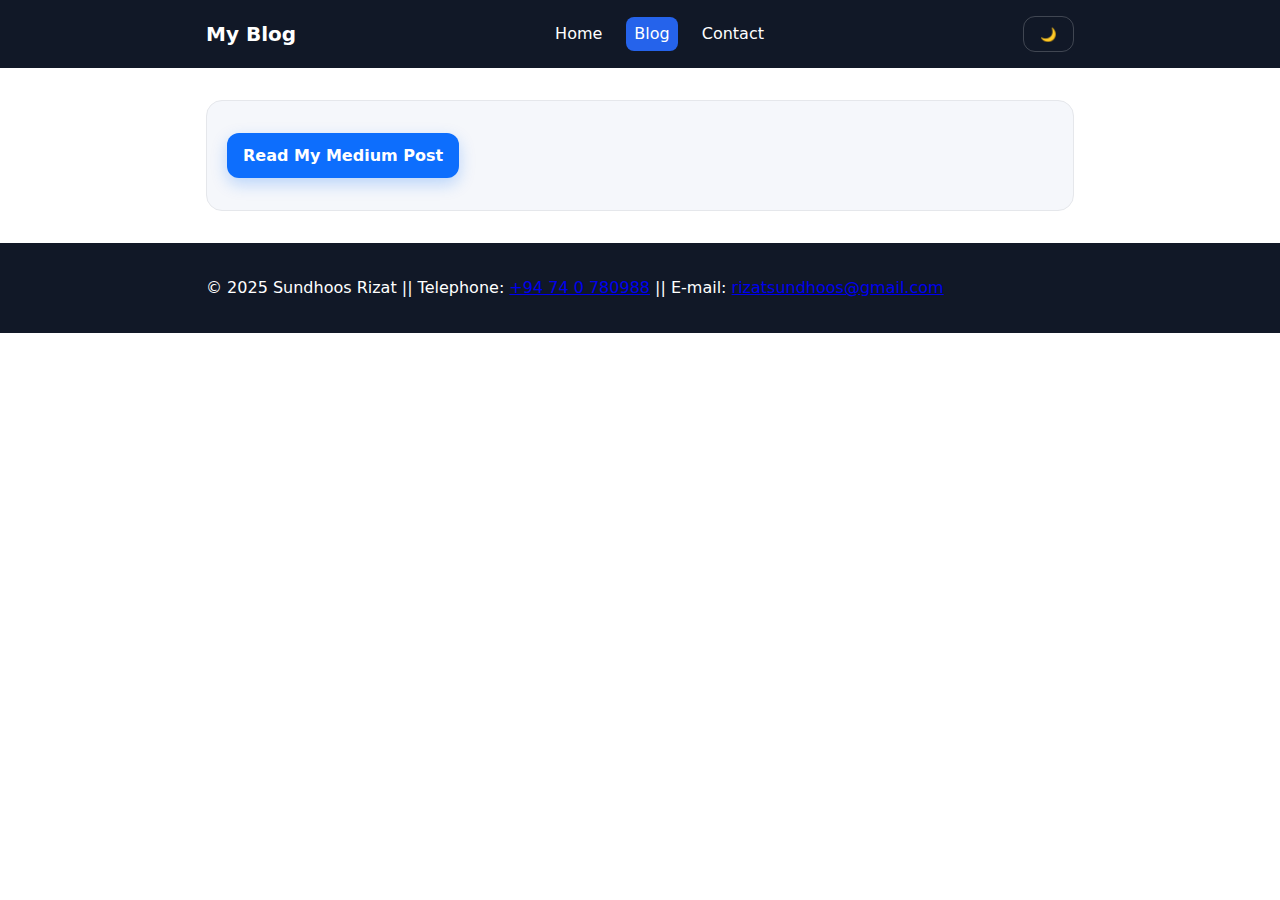
<file: blog.html>
<!DOCTYPE html>
<html lang="en">
<head>
  <meta charset="UTF-8">
  <meta name="viewport" content="width=device-width, initial-scale=1.0">
  <title>My Blog</title>
  <link rel="stylesheet" href="styles.css">
</head>
<body>
  <header class="site-header">
    <div class="container header-inner">
      <h1 class="site-title">My Blog</h1>
      <nav aria-label="Primary">
        <a href="index.html" class="nav-link" data-nav="index.html">Home</a>
        <a href="blog.html" class="nav-link" data-nav="blog.html">Blog</a>
        <a href="contact.html" class="nav-link" data-nav="contact.html">Contact</a>
      </nav>
      <button id="themeToggle" class="btn btn-ghost" aria-pressed="false" aria-label="Toggle dark mode">🌙</button>
    </div>
  </header>

  <main class="container">
    <article class="card">
      <p>
        <a class="btn" href="https://medium.com/@rizatsundhoos/text-in-multimedia-2cdb627ee4a7" target="_blank" rel="noopener noreferrer">
          Read My Medium Post
        </a>
      </p>
    </article>
  </main>

  <footer class="site-footer">
    <div class="container">
      <p>&copy; 2025 Sundhoos Rizat || Telephone: <a href="tel:+94 74 0 780988">+94 74 0 780988</a> || E-mail: <a href="mailto:rizatsundhoos@gmail.com">rizatsundhoos@gmail.com</a></p>
    </div>
  </footer>

  <script src="script.js" defer></script>
</body>
</html>
</file>
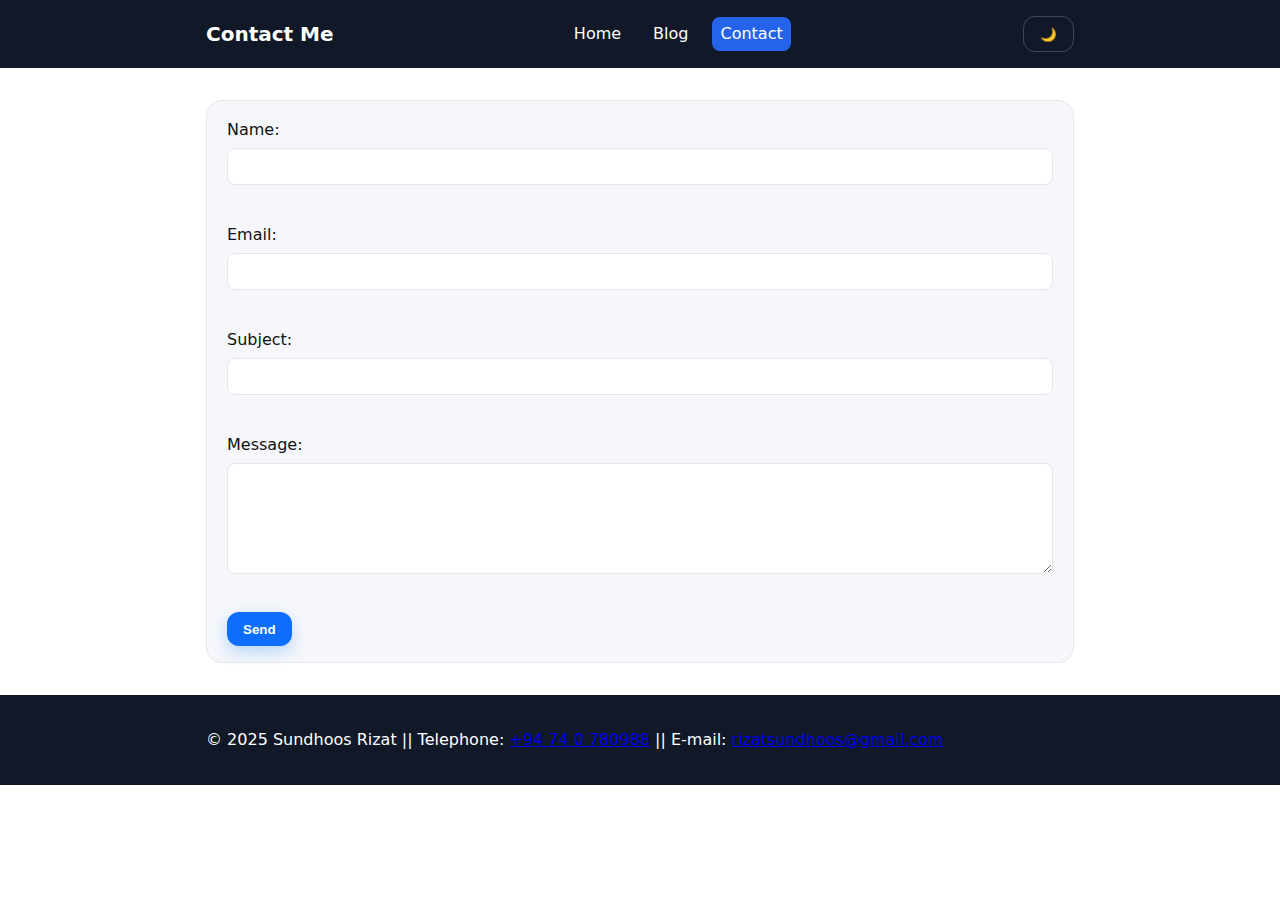
<file: contact.html>
<!DOCTYPE html>
<html lang="en">
<head>
  <meta charset="UTF-8">
  <meta name="viewport" content="width=device-width, initial-scale=1.0">
  <title>Contact Me</title>
  <link rel="stylesheet" href="styles.css">
</head>
<body>
  <header class="site-header">
    <div class="container header-inner">
      <h1 class="site-title">Contact Me</h1>
      <nav aria-label="Primary">
        <a href="index.html" class="nav-link" data-nav="index.html">Home</a>
        <a href="blog.html" class="nav-link" data-nav="blog.html">Blog</a>
        <a href="contact.html" class="nav-link" data-nav="contact.html">Contact</a>
      </nav>
      <button id="themeToggle" class="btn btn-ghost" aria-pressed="false" aria-label="Toggle dark mode">🌙</button>
    </div>
  </header>

  <main class="container">
    <section class="card">
      <form id="contactForm" novalidate>
        <div class="field">
          <label for="name">Name:</label>
          <input type="text" id="name" name="name" required aria-describedby="nameError">
          <small id="nameError" class="error-text" aria-live="polite"></small>
        </div>

        <div class="field">
          <label for="email">Email:</label>
          <input type="email" id="email" name="email" required aria-describedby="emailError">
          <small id="emailError" class="error-text" aria-live="polite"></small>
        </div>

        <div class="field">
          <label for="subject">Subject:</label>
          <input type="text" id="subject" name="subject" required aria-describedby="subjectError">
          <small id="subjectError" class="error-text" aria-live="polite"></small>
        </div>

        <div class="field">
          <label for="message">Message:</label>
          <textarea id="message" name="message" rows="6" required aria-describedby="messageError"></textarea>
          <small id="messageError" class="error-text" aria-live="polite"></small>
        </div>
        <button type="submit" class="btn">Send</button>
      </form>
    </section>

    <small id="formMessage" class="success-text" aria-live="polite"></small>
  </main>

  <footer class="site-footer">
    <div class="container">
      <p>&copy; 2025 Sundhoos Rizat || Telephone: <a href="tel:+94 74 0 780988">+94 74 0 780988</a> || E-mail: <a href="mailto:rizatsundhoos@gmail.com">rizatsundhoos@gmail.com</a></p>
    </div>
  </footer>

  <script src="script.js" defer></script>
</body>
</html>
</file>
<file: styles.css>
:root{
  --bg: #ffffff;
  --text: #111111;
  --muted: #666666;
  --card: #f5f7fb;
  --brand: #0d6efd;
  --brand-strong: #0a58ca;
  --border: #e5e7eb;
}

[data-theme="dark"]{
  --bg: #0b0f17;
  --text: #e8eef8;
  --muted: #a8b3c7;
  --card: #101827;
  --brand: #4ea8ff;
  --brand-strong: #87c5ff;
  --border: #1f2937;
}

*{ box-sizing:border-box; }
html,body{ height:100%; }
body{
  margin:0;
  font-family: system-ui, -apple-system, Segoe UI, Roboto, Arial, sans-serif;
  line-height:1.6;
  background:var(--bg);
  color:var(--text);
}

.profile-photo {
  display: block;
  max-width: 150px;
  border-radius: 50%;
  margin: 0 auto 1rem auto;
  box-shadow: 0 4px 12px rgba(0,0,0,0.15);
}


.container{ max-width: 900px; margin: 0 auto; padding: 1rem; }

.site-header, .site-footer{
  background: #111827;
  color: #ffffff;
}
.site-header .header-inner, .site-footer .container{
  display:flex; align-items:center; justify-content:space-between; gap:1rem;
  padding: 1rem;
}
.site-title{ font-size:1.25rem; margin:0; }

nav{ display:flex; gap:1rem; flex-wrap:wrap; }
.nav-link{
  color:#ffffff; text-decoration:none; padding:.25rem .5rem; border-radius:.5rem;
  transition: transform .15s ease, background-color .2s ease;
}
.nav-link:hover{ transform: translateY(-1px); background: rgba(255,255,255,.1); }
.nav-link.active{ background: #2563eb; }

.btn{
  display:inline-block; border:none; border-radius:.75rem; padding:.6rem 1rem; cursor:pointer;
  background: var(--brand); color:white; font-weight:600; text-decoration:none;
  transition: transform .15s ease, background-color .2s ease, box-shadow .2s ease;
  box-shadow: 0 6px 16px rgba(13,110,253,.25);
}
.btn:hover{ background: var(--brand-strong); transform: translateY(-1px); }
.btn:active{ transform: translateY(0); }
.btn-ghost{ background: transparent; color: #fff; border:1px solid rgba(255,255,255,.2); box-shadow:none; }
.btn-ghost:hover{ background: rgba(255,255,255,.08); }

.card{
  background: var(--card);
  border: 1px solid var(--border);
  border-radius: 1rem;
  padding: 1rem 1.25rem;
  margin: 1rem 0;
}

.skills-list{ padding-left: 1.25rem; }


.field{ display:flex; flex-direction:column; gap:.35rem; margin-bottom:1rem; }
input, textarea{
  width:100%;
  border:1px solid var(--border);
  border-radius:.5rem;
  padding:.6rem .75rem;
  background: #fff;
  color:#111;
  transition: border-color .2s ease, box-shadow .2s ease;
}
[data-theme="dark"] input, [data-theme="dark"] textarea{
  background:#0e1625; color: var(--text);
}
input:focus, textarea:focus{
  outline:none;
  border-color: var(--brand);
  box-shadow: 0 0 0 3px rgba(13,110,253,.2);
}
.error{ border-color: #dc2626 !important; }
.error-text{ color:#dc2626; min-height: 1.2em;}

.success-text {
  color: #16a34a;
  font-weight: 500;
  margin-top: 0.5rem;
  display: block;
}

@media (max-width: 640px){
  .site-header .header-inner{ flex-direction: column; align-items: stretch; }
  nav{ justify-content:center; }
}
</file>
